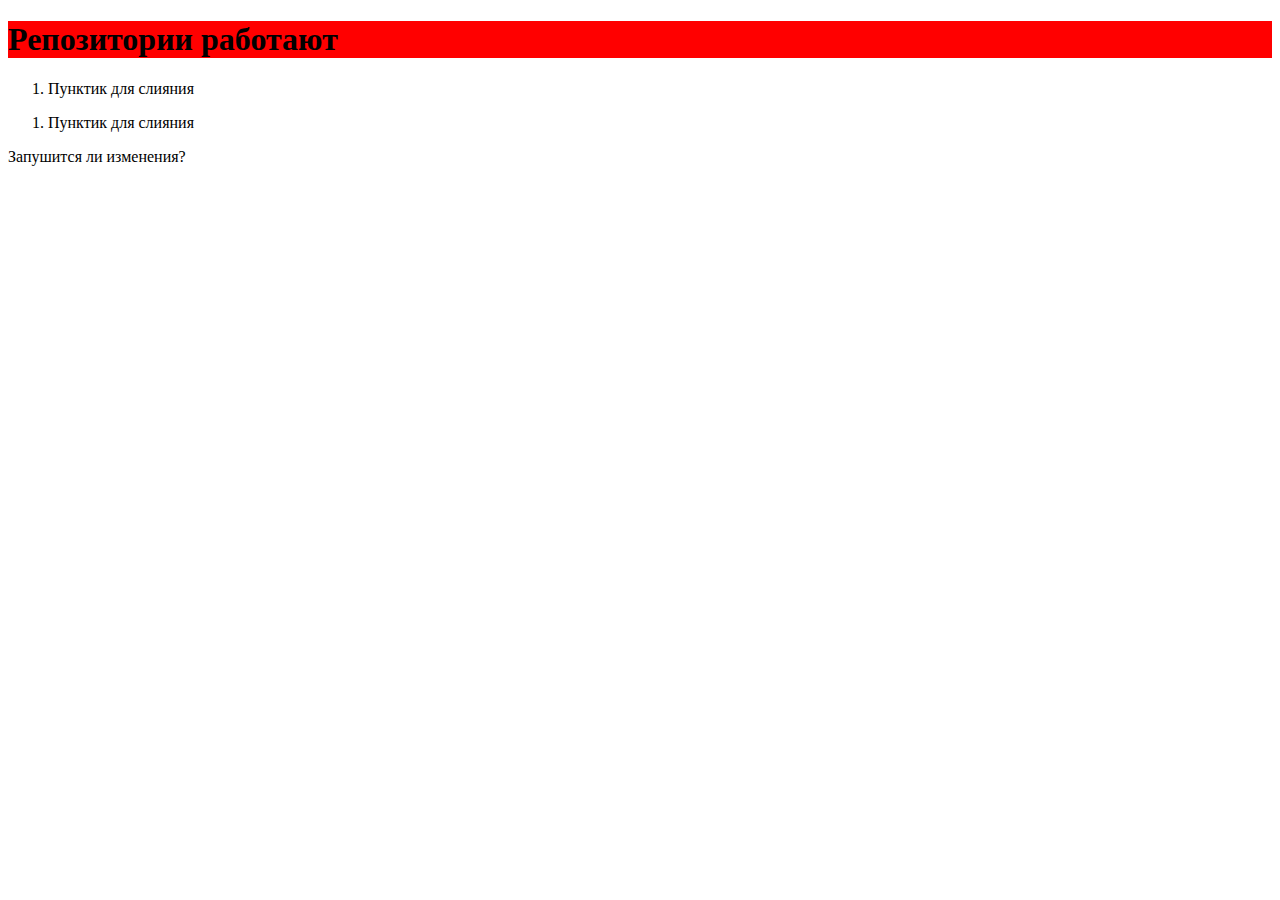
<file: First Practic/pages/index.html>
<!DOCTYPE html>
<html lang="en">
<head>
    <meta charset="UTF-8">
    <meta http-equiv="X-UA-Compatible" content="IE=edge">
    <meta name="viewport" content="width=device-width, initial-scale=1.0">
    <title>Document</title>
    <link rel="stylesheet" href="../css/style.css">
</head>
<body>
    <div class="title"><h1>Репозитории работают</h1></div>
    <div class="footer">
        <ol>
            <li>
                <p>Пунктик для слияния</p>
            </li>
        </ol>
    </div>
    <div class="footer">
        <ol>
            <li>
                <p>Пунктик для слияния</p>
            </li>
        </ol>
    </div>
    <div class="testgit">
        <p>Запушится ли изменения?</p>
    </div>
</body>
</html>
</file>
<file: First Practic/css/style.css>
.title {
    background: red;
}
</file>
